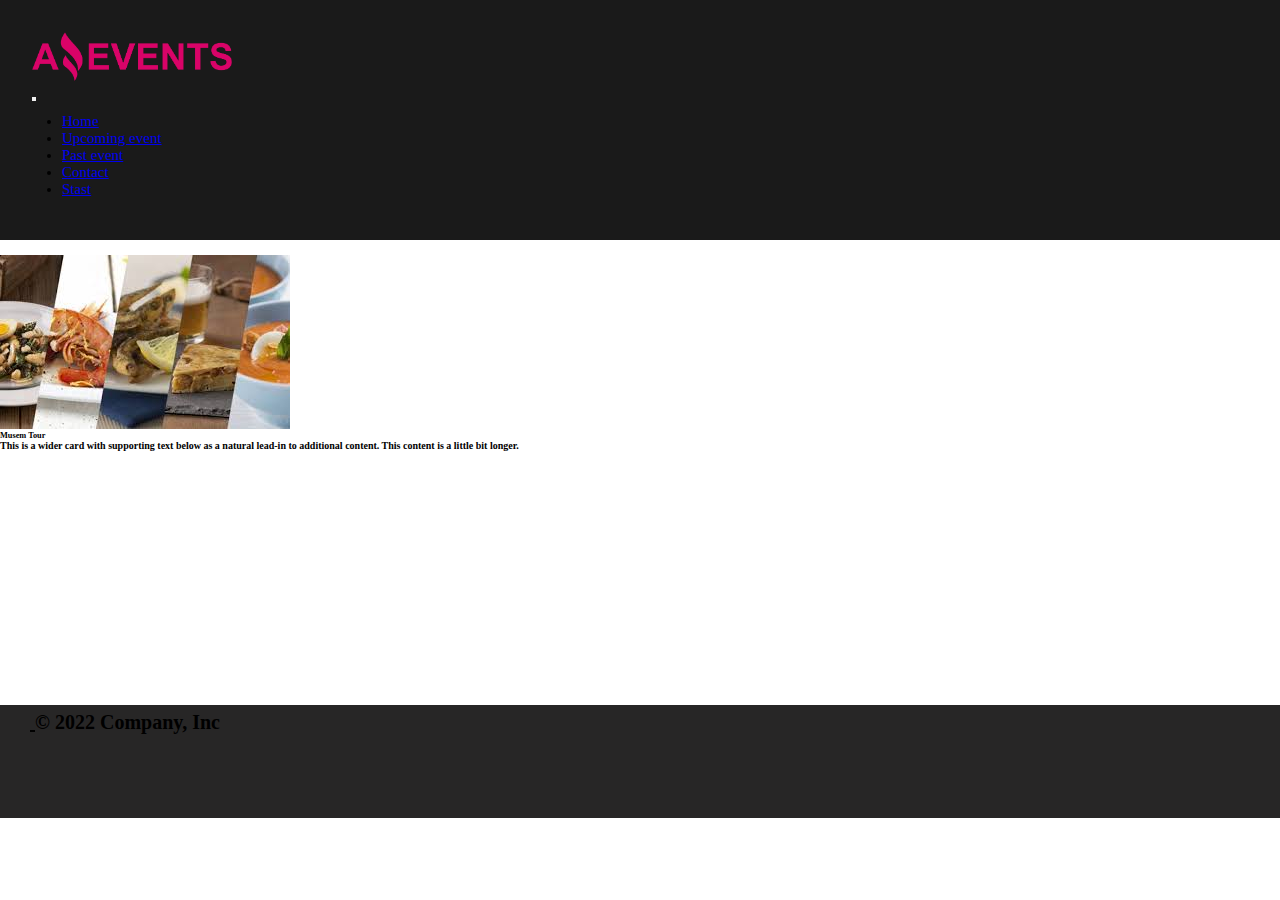
<file: details.html>
<!DOCTYPE html>
<html lang="en">

<head>
    <meta charset="UTF-8">
    <meta http-equiv="X-UA-Compatible" content="IE=edge">
    <meta name="viewport" content="width=device-width, initial-scale=1.0">
    <title>Amazing Event</title>
    <link rel="stylesheet" href="style.css">
    <!--FAIVICON-->
    <link rel="icon" href="./IMAGENES/favicon-16x16.png" type="image/png">
    <link href="https://cdn.jsdelivr.net/npm/bootstrap@5.3.0-alpha1/dist/css/bootstrap.min.css" rel="stylesheet"
        integrity="sha384-GLhlTQ8iRABdZLl6O3oVMWSktQOp6b7In1Zl3/Jr59b6EGGoI1aFkw7cmDA6j6gD" crossorigin="anonymous">

</head>

<body>
    <header>
        <!--barra de navegacion-->
        <nav class="navbar navbar-expand-md navbar-danger">
            <div class="container-fluid">
                <div class="container-fluid d-flex flex-wrap">
                    <img src="./IMAGENES/Logo_Amazing_Events.png" width="200" alt="logo de Amazing">
                </div>
                <div class="container-fluid d-flex flex-wrap justify-content-cebter align-items-center">
                    <button class="navbar-toggler" type="button" data-bs-toggle="collapse"
                        data-bs-target="#navbar-toggler" aria-controls="navbar-toggler" aria-expanded="false"
                        aria-label="Toggle navigation">
                        <span class="navbar-toggler-icon"></span>
                    </button>
                    <div class="collapse navbar-collapse" id="navbar-toggler">
                        <ul class="navbar-nav d-flex justify-content-center align-items-center">
                            <li class="nav-item">
                                <a class="nav-link btn btn-outline-danger " href="./home.html">Home</a>
                            </li>
                            <li class="nav-item">
                                <a class="nav-link btn btn-outline-danger" href="./upcoming_events.html">Upcoming
                                    event</a>
                            </li>
                            <li class="nav-item">
                                <a class="nav-link btn btn-outline-danger" href="./past_events.html">Past event</a>
                            </li>
                            <li class="nav-item">
                                <a class="nav-link btn btn-outline-danger" href="./contact.html">Contact</a>
                            </li>
                            <li class="nav-item">
                                <a class="nav-link btn btn-outline-danger" href="./stats.html">Stast</a>
                            </li>
                        </ul>

                    </div>
                </div>
            </div>
        </nav>
    </header>

    <!--tarjeta principal-->

    <section class="conteiner">
        <div class="conteiner d-flex justify-content-around align-content-center">
            <div class="card mb-4" >
                <div class="row g-0">
                  <div class="col-md-4">
                    <img src="./IMAGENES/Food_Fair.jpg" class="details img-fluid" id="imagen-ditails" alt="Museum_Tour">
                  </div>
                  <div class="col-md-8">
                    <div class="card-body">
                      <h5 class="card-title">Musem Tour</h5>
                      <p class="card-text">This is a wider card with supporting text below as a natural lead-in to additional content. This content is a little bit longer.</p>
                    </div>
                  </div>
                </div>
              </div>
        </div>

    </section>
    <footer class="d-flex flex-wrap justify-content-between align-items-center py-3 my-4 border-top">
        <div class="col-md-4 d-flex align-items-center">
            <a href="/" class="mb-3 me-2 mb-md-0 text-muted text-decoration-none lh-1">
                <svg class="bi" width="30" height="24">
                    <use xlink:href="#bootstrap"></use>
                </svg>
            </a>
            <span class="mb-3 mb-md-0 text-muted">© 2022 Company, Inc</span>
        </div>

        <ul class="nav col-md-4 justify-content-end list-unstyled d-flex">
            <li class="ms-3"><a class="text-muted" href="#"><svg class="bi" width="24" height="24">
                        <use xlink:href="#twitter"></use>
                    </svg></a></li>
            <li class="ms-3"><a class="text-muted" href="#"><svg class="bi" width="24" height="24">
                        <use xlink:href="#instagram"></use>
                    </svg></a></li>
            <li class="ms-3"><a class="text-muted" href="#"><svg class="bi" width="24" height="24">
                        <use xlink:href="#facebook"></use>
                    </svg></a></li>
        </ul>
    </footer>


    <script src="https://cdn.jsdelivr.net/npm/bootstrap@5.3.0-alpha1/dist/js/bootstrap.bundle.min.js"
        integrity="sha384-w76AqPfDkMBDXo30jS1Sgez6pr3x5MlQ1ZAGC+nuZB+EYdgRZgiwxhTBTkF7CXvN"
        crossorigin="anonymous"></script>
</body>

</html>
</file>
<file: style.css>
*{
	margin: 0;
	padding: 0;
	box-sizing: border-box;
}

/*barra de navegacion*/

.navbar{
   padding: 2rem;
   background-color: #000000e5; 
}
.navbar-collapse{
   font-size: 15px;
   margin-left: 20px;
   padding: 10px;
}

/*carusel*/

.carousel-item img{
    height: 200px;
    
}

.carousel-caption h5{
    background-color: rgba(42, 43, 44, 0.445);
    font-size: 30px;
   
    margin-bottom:  15px;
    border-color: rgba(12, 12, 12, 0.596);
    border-style: solid;
}
/*checkout category*/
main{
    background-color: rgba(0, 0, 0, 0.774)
    
}
.form-check-label{
    font-size: 15px;
    color: aliceblue;
}

/*formulario*/
.mb-3{

    width: 50vw;
    height: auto;
    margin-top: 15px;
    font-size: 20px ;
    font-weight: bold;
    color: black;
}
#mensagge{
    height: 200px;
}

footer{
    background-color: rgba(10, 9, 9, 0.884);
}
/*details*/
.mb-4{
    width: 50vw;
    height:50vh;
    margin-top: 15px;
    font-size: 10px ;
    font-weight: bold;
    color: black;
}
.conteiner-principal{
    width:50vw;
}
/*tabla*/
table{
    background-color: rgb(202, 209, 209);
    margin-top: 30px;
}
h4{
    background-color: rgb(221, 16, 194);
}
</file>
